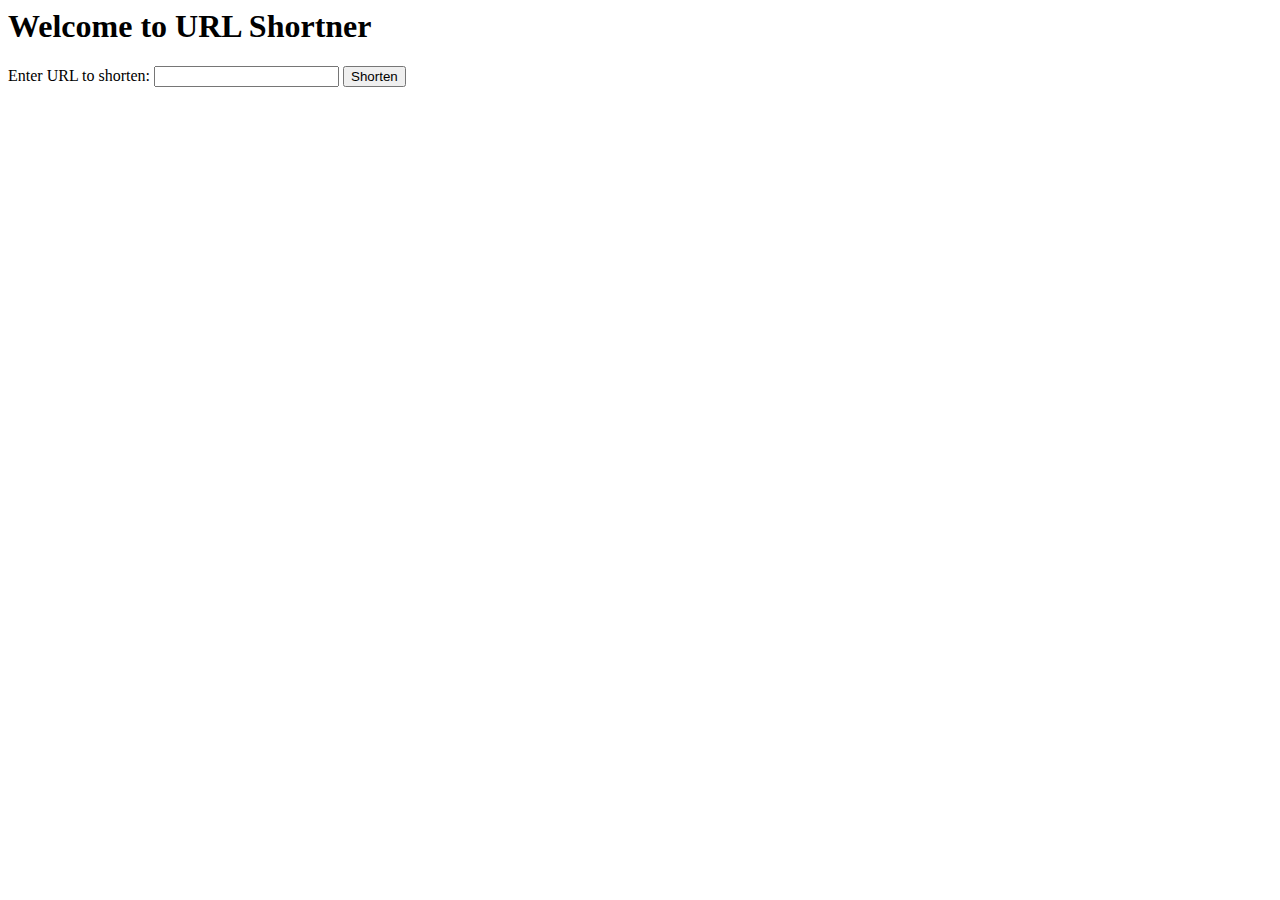
<file: index.html>
<html>
<head>
    <title>URL shortner</title>
</head>
<body>
    <h1>Welcome to URL Shortner</h1>
    <form action="/shorten" method="post">
        <label for="url">Enter URL to shorten:</label>
        <input type="text" id="url" name="url" required>
        <input type="submit" value="Shorten">
    </form>
</body>
</html>
</file>
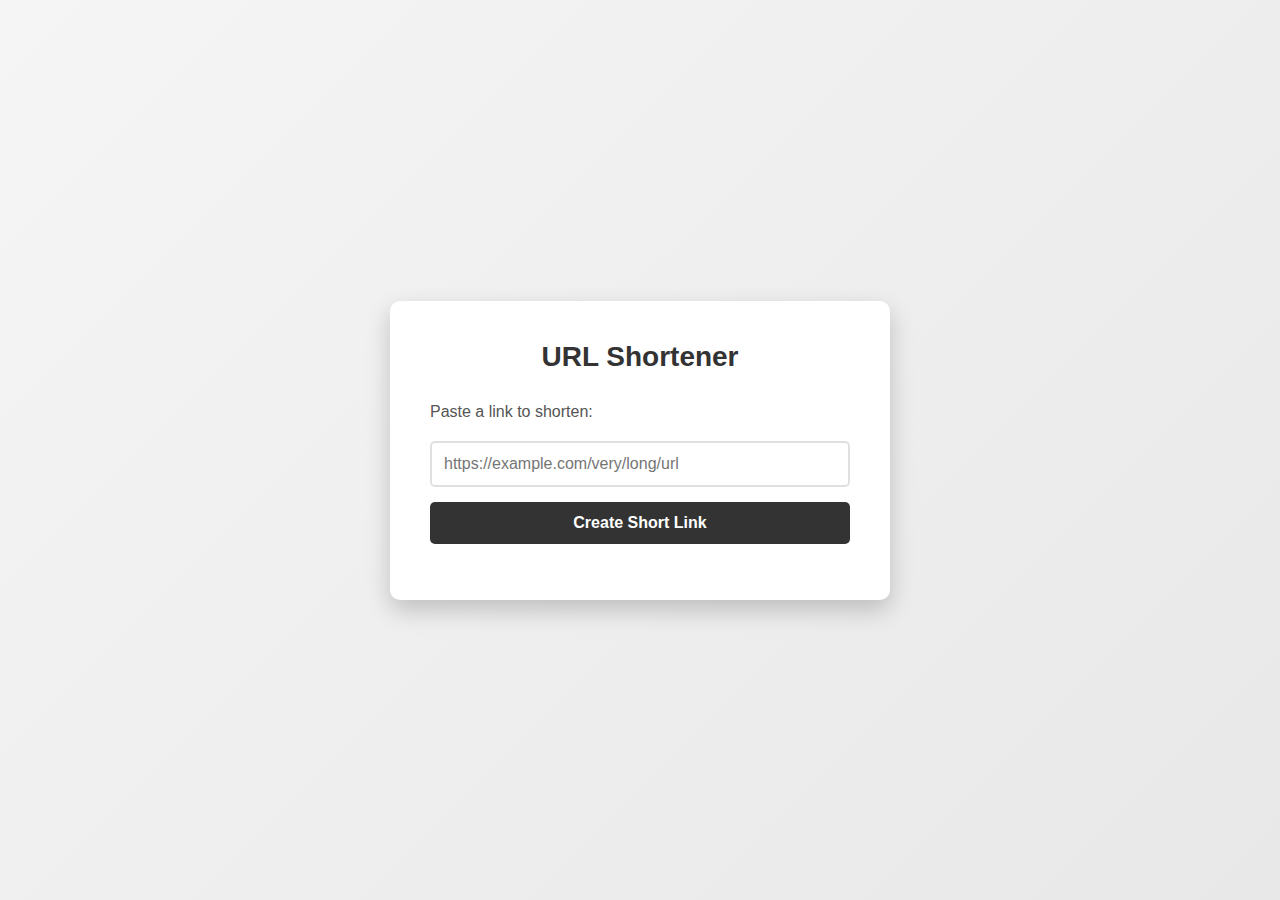
<file: src/index.html>
<html>
<head>
    <title>URL Shortener</title>
    <link rel="stylesheet" href="style.css">
</head>
<body>
    <div class="container">
        <h1>URL Shortener</h1>
        <form action="/shorten" method="post">
            <label for="url">Paste a link to shorten:</label>
            <input type="text" id="url" name="url" placeholder="https://example.com/very/long/url" required>
            <input type="submit" value="Create Short Link">
        </form>
        <div id="result" style="margin-top:1rem"></div>
    </div>
    <script src="script.js"></script>
</body>
</html>
</file>
<file: src/style.css>
* {
    margin: 0;
    padding: 0;
    box-sizing: border-box;
}

body {
    font-family: -apple-system, BlinkMacSystemFont, 'Segoe UI', Roboto, Oxygen, Ubuntu, Cantarell, sans-serif;
    background: linear-gradient(135deg, #f5f5f5 0%, #e8e8e8 100%);
    min-height: 100vh;
    display: flex;
    justify-content: center;
    align-items: center;
}

.container {
    background: white;
    padding: 40px;
    border-radius: 10px;
    box-shadow: 0 10px 25px rgba(0, 0, 0, 0.2);
    max-width: 500px;
    width: 90%;
}

h1 {
    color: #333;
    margin-bottom: 30px;
    text-align: center;
    font-size: 28px;
}

form {
    display: flex;
    flex-direction: column;
    gap: 15px;
}

label {
    color: #555;
    font-weight: 500;
    margin-bottom: 5px;
}

input[type="text"] {
    padding: 12px;
    border: 2px solid #e0e0e0;
    border-radius: 5px;
    font-size: 16px;
    transition: border-color 0.3s;
}

input[type="text"]:focus {
    outline: none;
    border-color: #333;
}

input[type="submit"] {
    padding: 12px 24px;
    background: #333;
    color: white;
    border: none;
    border-radius: 5px;
    font-size: 16px;
    font-weight: 600;
    cursor: pointer;
    transition: transform 0.2s, box-shadow 0.2s;
}

input[type="submit"]:hover {
    transform: translateY(-2px);
    box-shadow: 0 5px 15px rgba(0, 0, 0, 0.2);
}

input[type="submit"]:active {
    transform: translateY(0);
}
</file>
